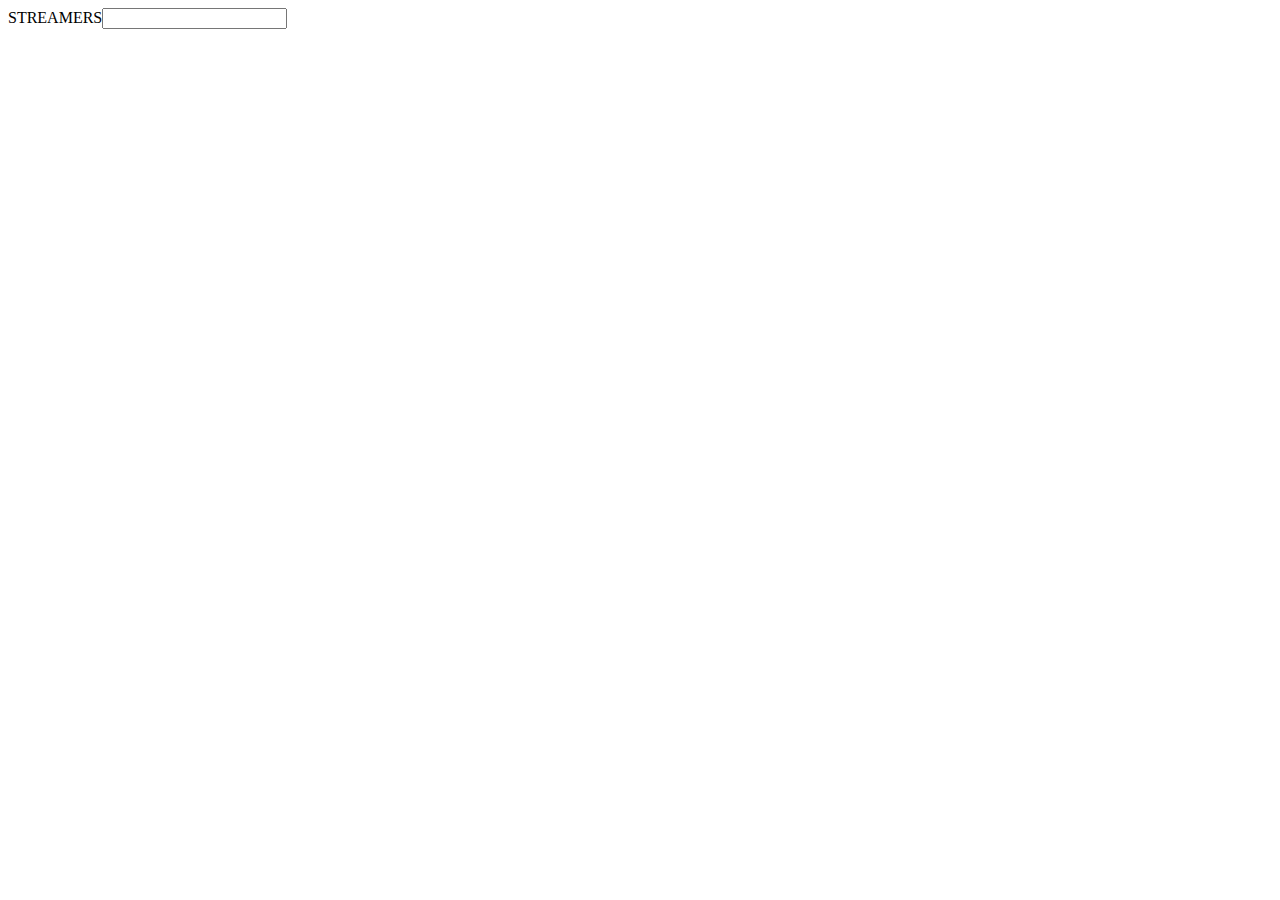
<file: Ejercicio5.6/index.html>
<!doctype html>
<html lang="en">
<head>
   <meta charset="UTF-8">
   <meta name="viewport" content="width=device-width, initial-scale=1.0">
   <meta http-equiv="X-UA-Compatible" content="ie=edge">
   <link rel="stylesheet" href="style.css">
   <script src="./Ejercicio5-6.js" defer></script>
   <title>Ejercicio5.6</title>
</head>
<body>
    <label for="input">STREAMERS<input type="text" class="intro-streamer" data-function="toFilterStreamers"/></label>
</body>
</html>
</file>
<file: Ejercicio5.6/style.css>
.intro-streamer {
   
}
</file>
